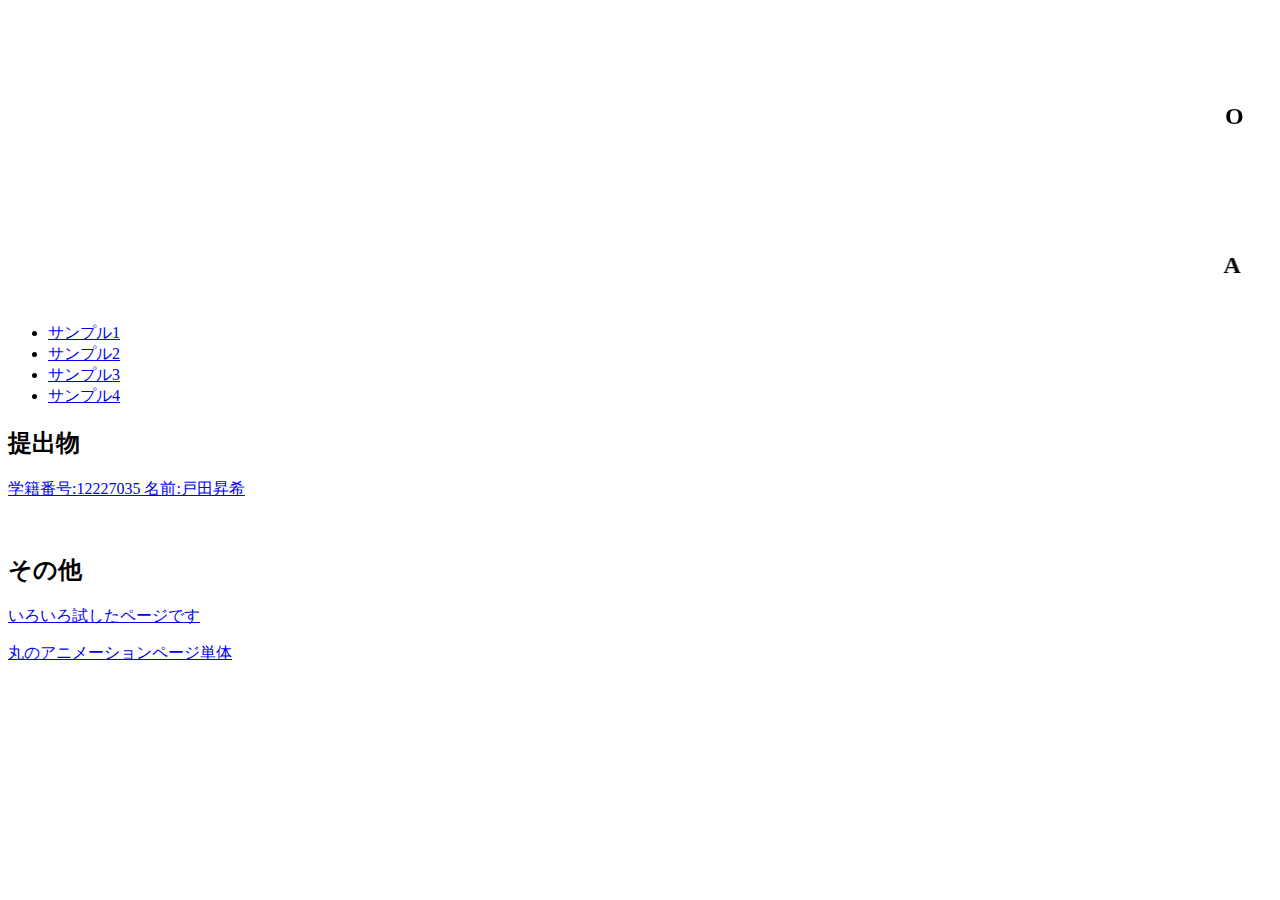
<file: index.html>
<!DOCTYPE html>
<html lang="ja">
<head>
  <meta charset="UTF-8">
  <meta name="viewport" content="width=device-width, initial-scale=1.0">
  <title>目次</title>
</head>
<body>
  <div>
    <marquee direction="up" scrollamount="20" loop="">
    <marquee scrolldelay="60">
    <h2>T</h2></marquee></marquee>

    <marquee direction="dowm" scrollamount="0" loop="">
      <marquee scrolldelay="30">
      <h2>O</h2></marquee></marquee>

      <marquee behavior="alternate" scrollamount="10" loop="">
        <marquee scrolldelay="">
        <h2>D</h2></marquee></marquee>

        
      <marquee direction="right" scrollamount="2" loop="">
        <marquee scrolldelay="">
        <h2>A</h2></marquee></marquee>

    

    <ul>
      <li><a href="./sample/sample01.html">サンプル1</a></li>
      <li><a href="./sample/sample02.html">サンプル2</a></li>
      <li><a href="./sample/sample03.html">サンプル3</a></li>
      <li><a href="./sample/sample04.html">サンプル4</a></li>
    </ul>
  </div>

  <div>
    <h2>提出物</h2>
    <p><a href="./sample/A2index.html">学籍番号:12227035 名前:戸田昇希</a></p>
  </div>
  
  <br>
  <div>
    <h2>その他</h2>
    <p><a href="./sample/page.html">いろいろ試したページです</a></p>
    <p><a href="./sample/anime_index.html">丸のアニメーションページ単体</a></p>

  </div>






</body>
</html>
</file>
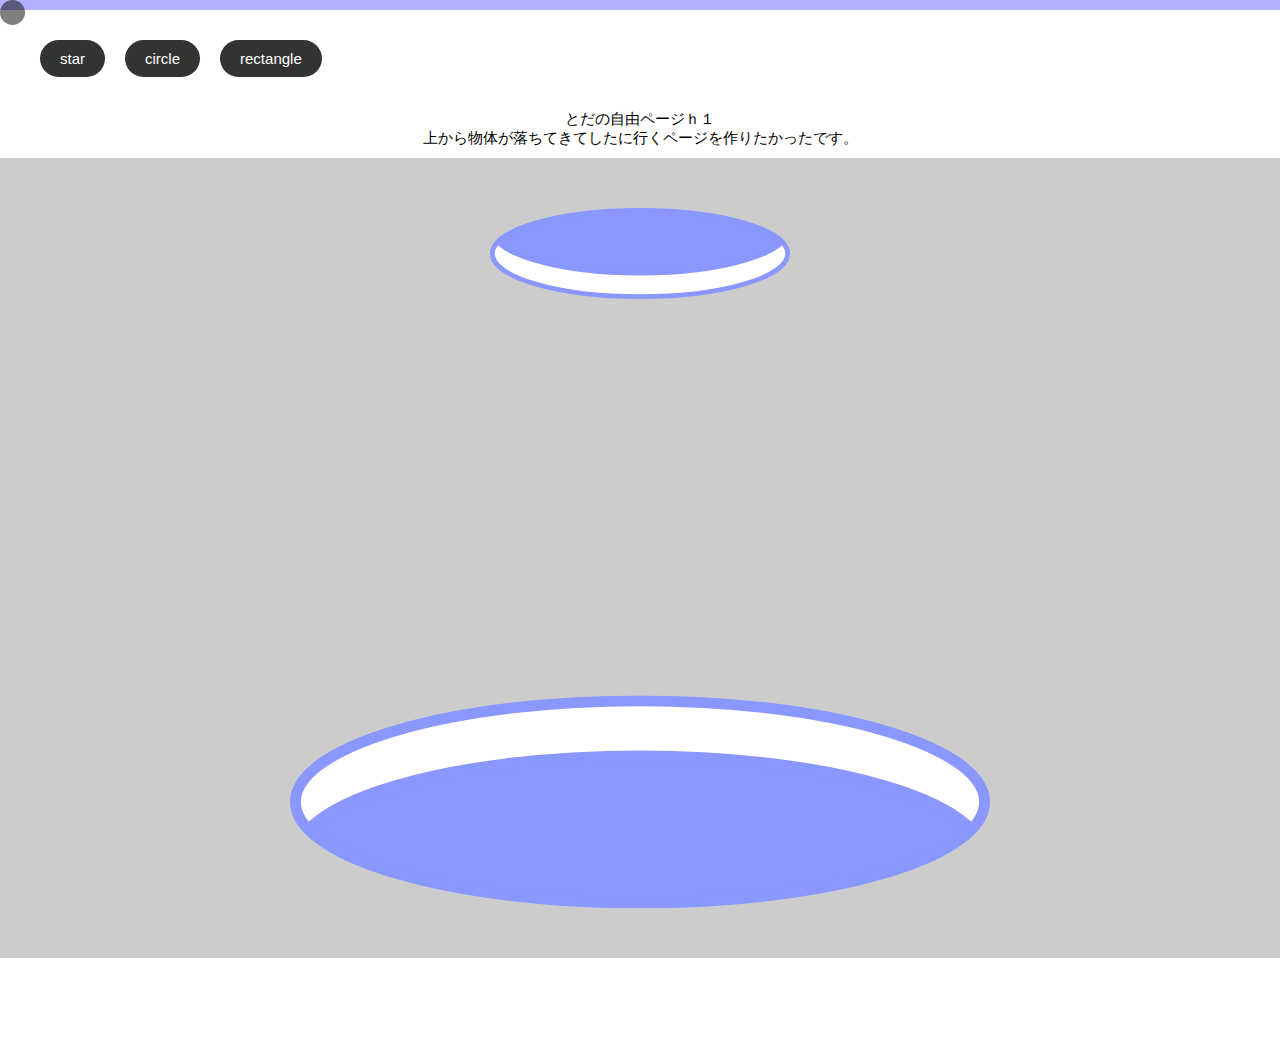
<file: sample/page.html>
<!DOCTYPE html>
<html lang="ja">

<head>
  <meta charset="UTF-8">
  <meta http-equiv="X-UA-Compatible" content="IE=edge">
  <meta name="viewport" content="width=device-width, initial-scale=1.0">
  <title>12227035Toda</title>
  <link rel="stylesheet" href="./css/reset.css">
  <link rel="stylesheet" href="./css/stylePage.css">
</head>

<body>
  <h1>とだの自由ページｈ１</h1>
  <p>上から物体が落ちてきてしたに行くページを作りたかったです。</p>

  <div class="buttons">
    <div class="btnripple button" id="star">star</div>
    <div class="btnripple button" id="circle">circle</div>
    <div class="btnripple button" id="rectangle">rectangle</div>
  </div>

  <div id="container">
    <div>
      <div class="hole" id="hole01"><img src="./images/ana01.svg"></div>
      <div class="hole" id="hole02"><img src="./images/ana01.svg"></div>
    </div>
  </div>

  <div id="stkr"></div>
</body>




<!-- JavaScript -->
<script src="https://ajax.googleapis.com/ajax/libs/jquery/1.11.1/jquery.min.js"></script>
<script type="text/javascript" src="./js/scriptPage.js"></script>

</html>
</file>
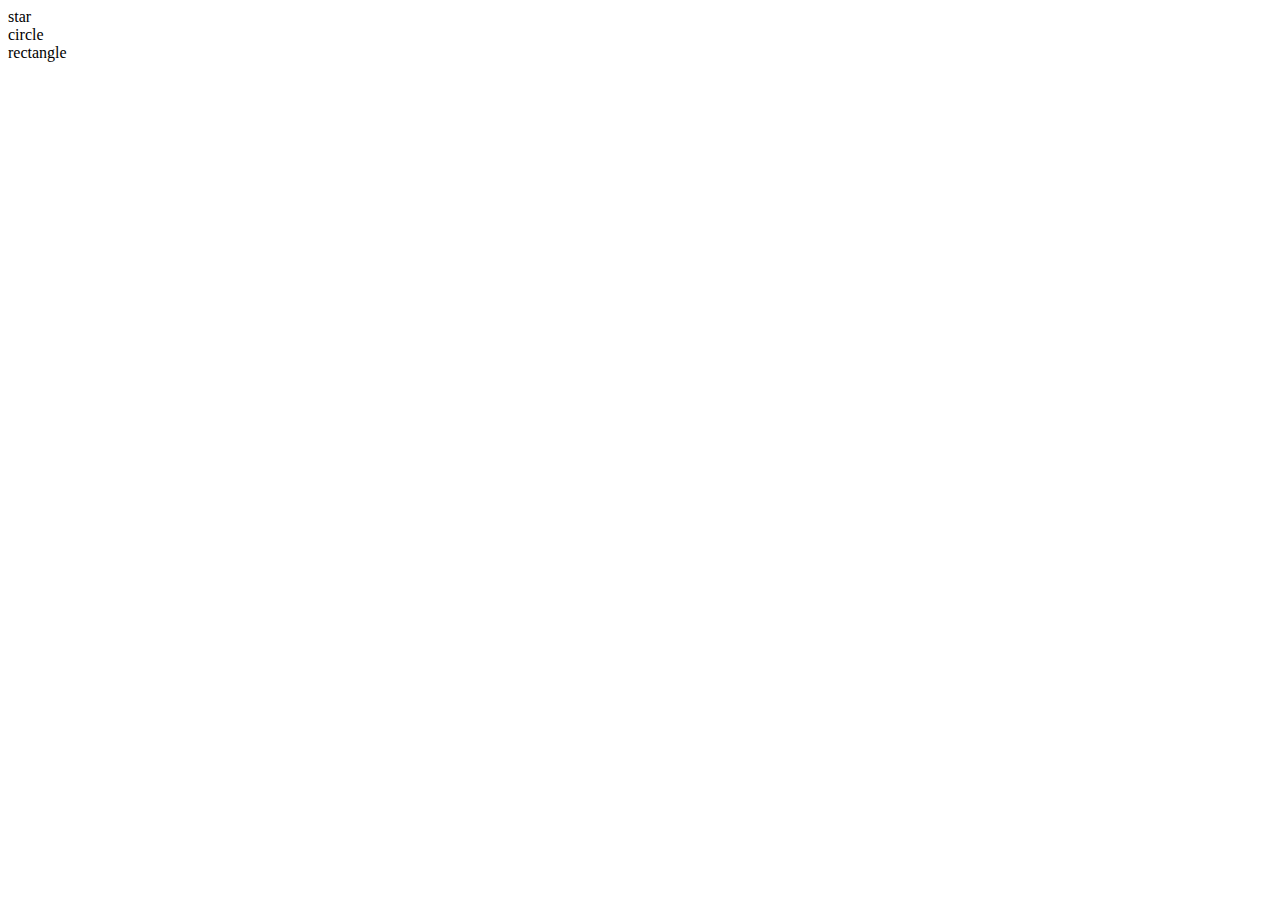
<file: sample/rensyu01.html>
<!DOCTYPE html>
<html lang="ja">
<head>
  <meta charset="UTF-8">
  <meta http-equiv="X-UA-Compatible" content="IE=edge">
  <meta name="viewport" content="width=device-width, initial-scale=1.0">
  <title>Document</title>
</head>
<body>
  
</body>
</html>

<div id="container"></div>

<div class="buttons">
  <div class="button" id="star">star</div>
  <div class="button" id="circle">circle</div>
  <div class="button" id="rectangle">rectangle</div>
</div>
</file>
<file: sample/css/stylePage.css>
@charset "UTF-8";

.ana1 {
  display: inline-block;
  margin-top: 2%;
}

.header {
  width: 80%;
  margin: 0 auto;
  background-color: rgb(210, 210, 210);
}

.header ul {
  display: flex;
}

.header ul li {
  width: 200px;
  min-width: 10%;
  text-align: center;
  border-right: 1px solid rgb(51, 51, 51);
}

.header ul li:first-child {
  border-left: 1px solid rgb(51, 51, 51);
}

.header ul li a {
  display: block;
}

.header_img {
  text-align: center;
}

.header_img img {
  display: inline-block;
}

/* クリックしたら波紋が広がる */

.btnripple {
  /*波紋の基点とするためrelativeを指定*/
  position: relative;
  /*はみ出す波紋を隠す*/
  overflow: hidden;
  /*ボタンの形状*/
  text-decoration: none;
  display: inline-block;
  background: #333;
  color: #fff;
  padding: 10px 20px;
  border-radius: 25px;
  outline: none;
}

.btnripple::after {
  content: "";
  /*絶対配置で波紋位置を決める*/
  position: absolute;
  width: 100%;
  height: 100%;
  top: 0;
  left: 0;
  /*波紋の形状*/
  background: radial-gradient(circle, #fff 10%, transparent 10%) no-repeat 50%;
  transform: scale(10, 10);
  /*はじめは透過0に*/
  opacity: 0;
  /*アニメーションの設定*/
  transition: transform 0.3s, opacity 1s;
}

/*クリックされたあとの形状の設定*/
.btnripple:active::after {
  transform: scale(0, 0);
  transition: 0s;
  opacity: 0.3;
}

/*========= レイアウトのためのCSS ===============*/

body {
  font-family: "Hiragino Kaku Gothic Pro", "Meiryo", sans-serif;
  font-size: 15px;
  vertical-align: middle;
  padding: 100px 0;
  text-align: center;
  border-top: 10px solid rgb(178, 178, 255) !important;
}

p {
  margin: 0 0 10px 0;
}

/*ろーど////////////////////
@charset "utf-8";
/*========= LoadingのためのCSS ===============*/

/* Loading背景画面設定　*/

#splash {
  /*fixedで全面に固定*/
  position: fixed;
  z-index: 999;
  width: 100%;
  height: 100%;
  background: #333;
  text-align: center;
  color: #fff;
}

/* Loadingバー中央配置　*/
#splash_text {
  position: absolute;
  top: 50%;
  left: 50%;
  z-index: 999;
  width: 100%;
  transform: translate(-50%, -50%);
  color: #fff;
}

/*IE11対策用バーの線の高さ※対応しなければ削除してください*/
#splash_text svg {
  height: 2px;
}

/*========= レイアウトのためのCSS ===============*/

a {
  color: #333;
}

a:hover {
  text-decoration: none;
}

/*========= まつもとさんパーティクルコピペ===============*/

#container {
  height: 800px;
  overflow: hidden;
  position: relative;
  width:100%;
  background: #ccc;
  
}

.hole{
  position: absolute;
  margin: auto;
  left: 0;
  right: 0;
}

.hole img{
  width: 100%;
}

#hole01{
  width: 300px;
  top: 50px;
}
#hole02{
  width: 700px;
  bottom: 50px;
  transform: rotate(180deg);
}



.item {
  position: absolute;
  left: 50%;
  transform-origin: top center;
  pointer-events: none;
}

.object {
  width: 50px;
  height: 50px;
  background-color: #f00;
  opacity: 0.4;
  border-radius: 10px;
  pointer-events: all;
  opacity: 0;
}

.object.anim {
  animation-name: move;
  animation-duration: 1s;
  animation-iteration-count: infinite;
  animation-timing-function: ease-in;
}

@keyframes move {
  0% {
    opacity: 0;
    transform: translate(0, 50px);
  }
  15%{
    opacity: 1;
  }
  85%{
    opacity: 1;
  }
  100% {
    opacity: 0;
    transform: translate(0, 700px) rotate(300deg);
  }
}

.buttons {
  display: flex;
  position: absolute;
  top: 30px;
  left: 30px;
}

.button {
  cursor: pointer;
  margin: 10px;
}

#container.star .object {
  background-image: url(https://www.pngfind.com/pngs/b/692-6924948_mario-png.png);
  background-size: contain;
  background-color: transparent;
  opacity: 1;
}

#container.circle .object {
  border-radius: 50%;
  background-color: #00f;
}

#container.rectangle .object {
  width: 100px;
  border-radius: 0;
  background-color: #0f0;
}

/* マウスストーカー */
#stkr {
  position: fixed;
  top: 0px;
  left: 0px;
  width: 25px;
  height: 25px;
  background: rgba(0, 0, 0, 0.5);
  border-radius: 50%;
  transition: 0.2s;
  transition-timing-function: ease-out;
  pointer-events: none;
  z-index: 10;
}
</file>
